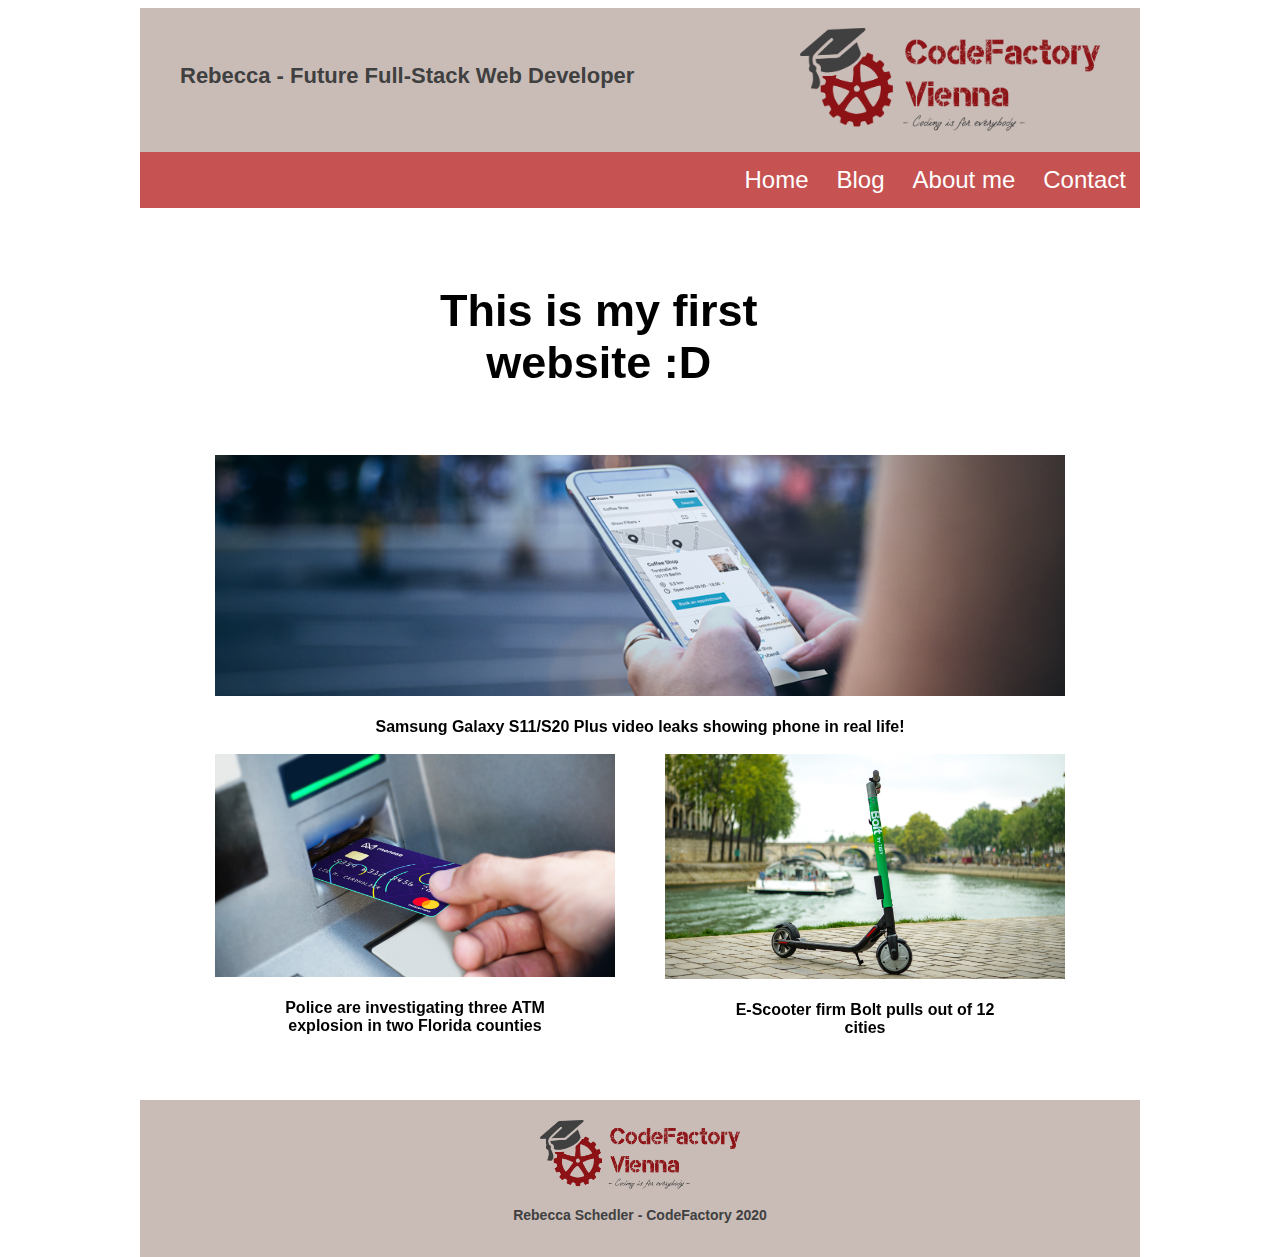
<file: index.html>
<!DOCTYPE html>
<html lang="en">
<head>
	<meta charset="utf-8">
	<title>CodeReview 01 Rebecca Schedler</title>
	<link rel='stylesheet' type='text/css' href='styles.css'>
</head>

<body>
	<div class="container">
	<header>
		<div id="header">
		<H1>Rebecca - Future Full-Stack Web Developer</H1>
		<div id="logotop">
			<img src="img/logo.png" alt="Logo CodeFactory Vienna" width="300px">		
		</div>
		</div>
	</header>
	
	<nav>
		<ul>
			<li><a href="Contact.html">Contact</a></li>
			<li><a href="AboutMe.html">About me</a></li>
			<li><a href="Blog.html">Blog</a></li>
			<li><a href="index.html">Home</a></li>			
		</ul>
	</nav>

	<main>
		<p id="first"><b>This is my first<br> website :D</b></p>

		<div class="container2">
			
			<div id="firstimg">
			<img src="img/Phone_cropped.png" alt="Smart Phone in hand" width="850px">
			<h3>Samsung Galaxy S11/S20 Plus video leaks showing phone in real life!</h3>
			</div>

			<div id="secondimg">
			<img src="img/Debit_card_ATM.jpg" alt="Debit card at ATM" width="400px">
			<h3>Police are investigating three ATM <br> explosion in two Florida counties</h3>
			</div>
	
			<div id="thirdimg">
			<img src="img/Taxify-Scooters.jpg" alt="E-Scooter standing next to a river" width="400px">
			<h3>E-Scooter firm Bolt pulls out of 12 <br> cities</h3>
			</div>
		</div>
	</main>

	<footer>
		<span id="logoende"><img src="img/logo.png" alt="Logo CodeFactory Vienna" width="200px"></span>
		<p id=copy><b>Rebecca Schedler - CodeFactory 2020<b></p>
	</footer>
</div>
</body>
</html>
</file>
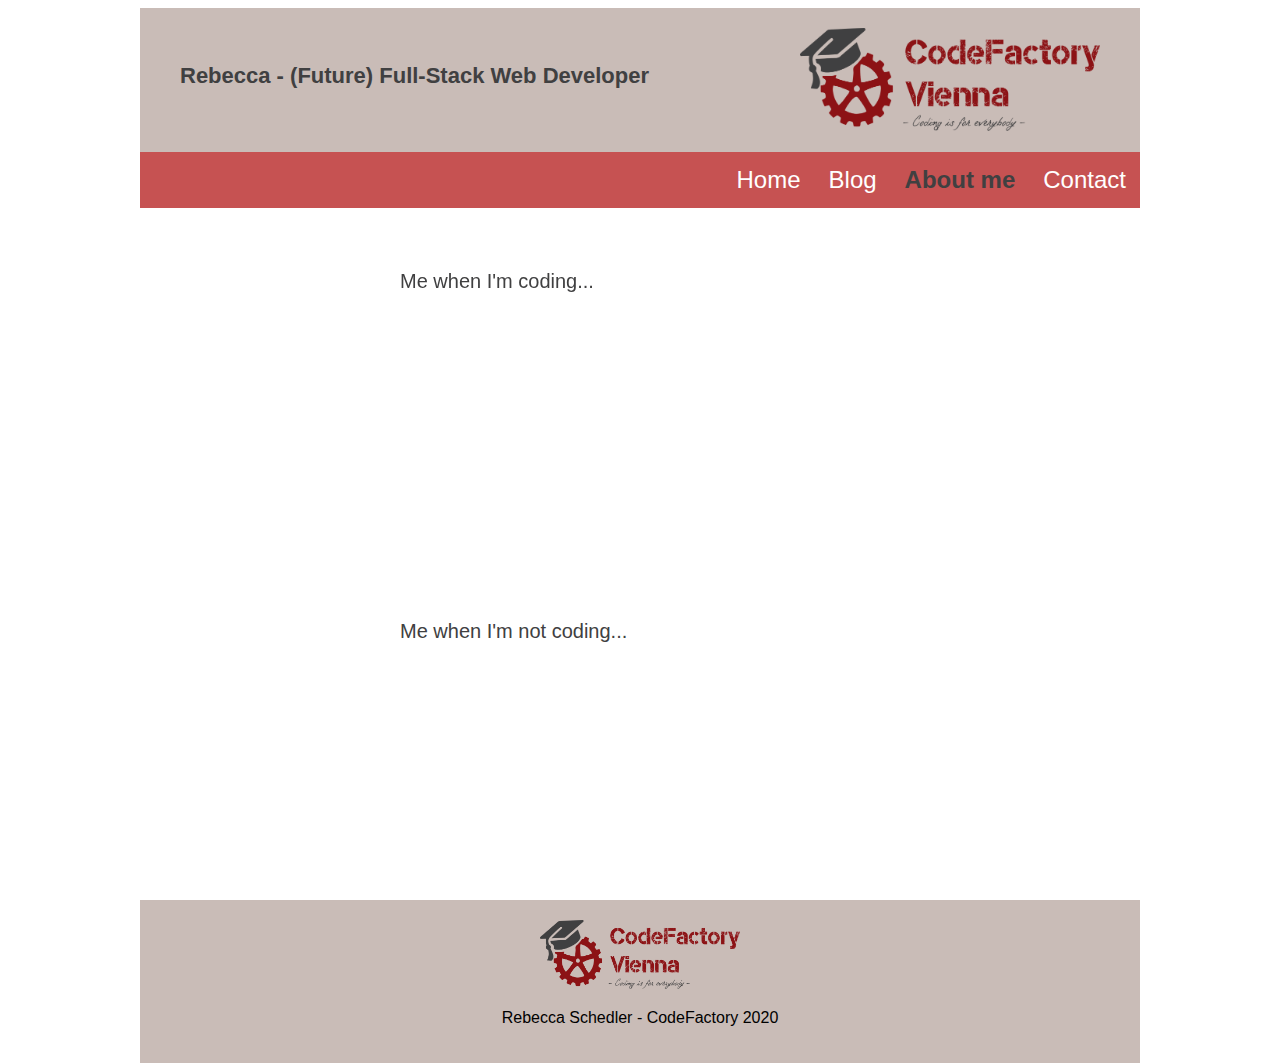
<file: AboutMe.html>
<!DOCTYPE html>
<html lang="en">
<head>
	<meta charset="utf-8">
	<title>CodeReview 01 Rebecca Schedler</title>
	<link rel='stylesheet' type='text/css' href='styles.css'>
	<!-- Tried the external stylesheet, but it didn't work -->
	<style> 
		.container {
		width: 1000px;
   		margin: 0px auto;
   		}
		#MeText {
		text-align: center;
		font-size: 20px;
		color: #404041;
		position: absolute;
		left: 400px;
		top: 250px;
		}
		#MeText2{
		text-align: center;
		font-size: 20px;
		color: #404041;
		position: absolute;
		left: 400px;
		top: 600px;
		}
		#Video {
		position: absolute;
		left: 400px;
		top: 300px;
		}
		#Video2 {
		position: absolute;
		left: 400px;
		top: 650px;
		}
		#Me {
		color: #404041
		}
		footer {
		text-align: center;
		background-color: #C9BCB7;
		position: absolute;
		top: 900px;
		width: 1000px;
		padding-top: 20px;
		padding-bottom: 20px;
		}
		#copy {
		font-size: 14px;
		color: #404041;
		}
	</style>

</head>

<body>
	<div class="container">
	<header>
		<div id="header">
		<H1>Rebecca - (Future) Full-Stack Web Developer</H1>
		<div id="logotop">
			<img src="img/logo.png" alt="Logo CodeFactory Vienna" width="300px">		
		</div>
		</div>
	</header>
	
	<nav>
		<ul>
			<li><a href="Contact.html">Contact</a></li>
			<li><a id="Me" href="AboutMe.html"><b>About me</b></a></li>
			<li><a href="Blog.html">Blog</a></li>
			<li><a href="index.html">Home</a></li>			
		</ul>
	</nav>
	<main>
		<div id="MeText">
		 <p>Me when I'm coding...</p>
		</div>
		<div id=Video>
		<iframe src="https://giphy.com/embed/5Zesu5VPNGJlm" width="480" height="270" frameBorder="0" allowfullscreen></iframe>
		</div>

		<div id="MeText2">
		 <p>Me when I'm not coding...</p>
		</div>
		<div id="Video2">
    	<iframe src="https://giphy.com/embed/oqyKi6VA1du8M" width="480" height="216" frameBorder="0" allowFullScreen></iframe></p>
		</div>
	</main>
	<footer>
		<span id="logoende"><img src="img/logo.png" alt="Logo CodeFactory Vienna" width="200px"></span>
		<p>Rebecca Schedler - CodeFactory 2020</p>
	</footer>
	</body>
</html>
</file>
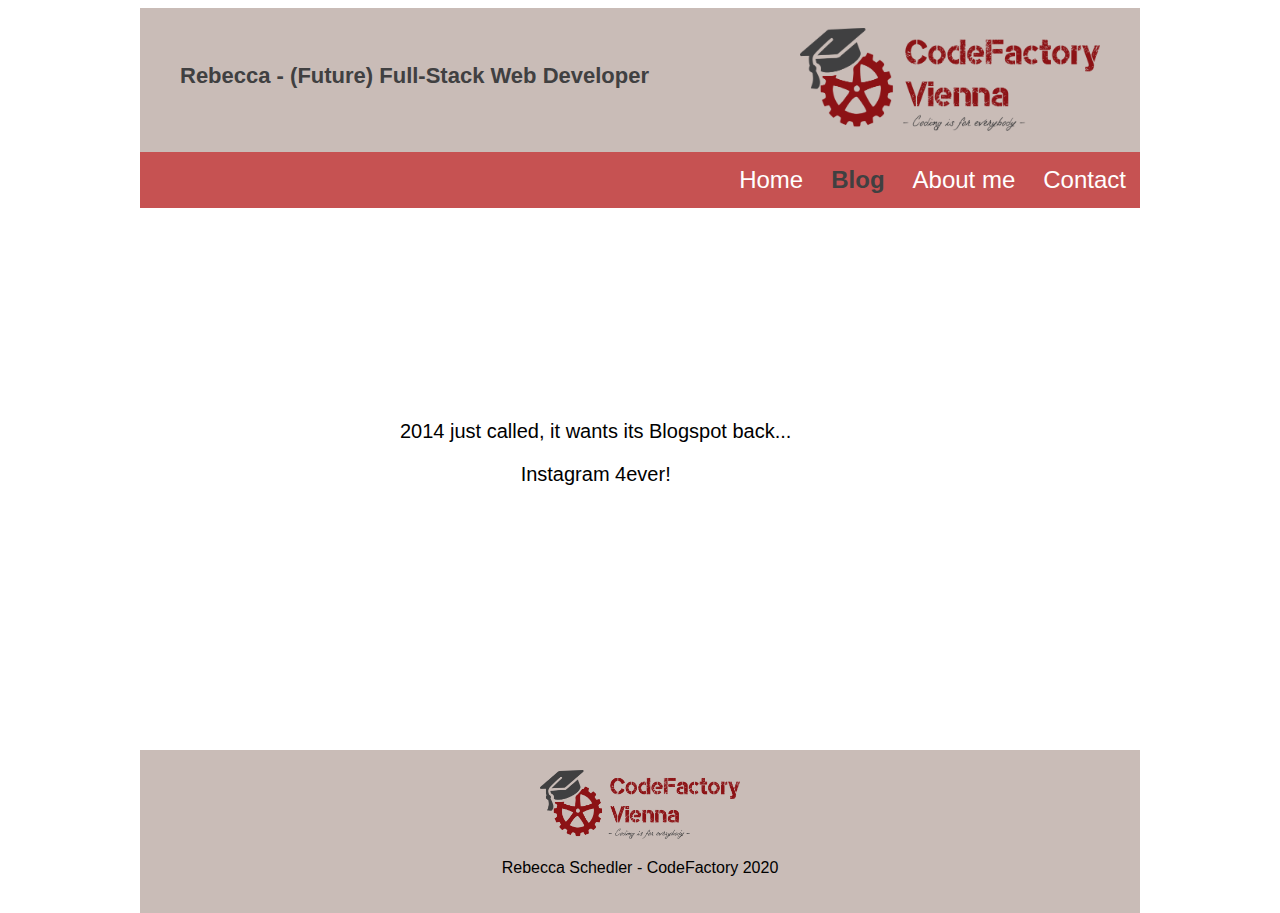
<file: Blog.html>
<!DOCTYPE html>
<html lang="en">
<head>
	<meta charset="utf-8">
	<title>CodeReview 01 Rebecca Schedler</title>
	<link rel='stylesheet' type='text/css' href='styles.css'>
		<!-- Tried the external stylesheet, but it didn't work -->
	<style> 
		.container {
		width: 1000px;
   		margin: 0px auto;
   		}
		#Blogtext {
		text-align: center;
		font-size: 20px;
		position: absolute;
		left: 400px;
		top: 400px;
		}
		#Blog {
			color: #404041
		}
		footer {
		text-align: center;
		background-color: #C9BCB7;
		position: absolute;
		top: 750px;
		width: 1000px;
		padding-top: 20px;
		padding-bottom: 20px;
		}
		#copy {
		font-size: 14px;
		color: #404041;
		}
	</style>

</head>

<body>
	<div class="container">
	<header>
		<div id="header">
		<H1>Rebecca - (Future) Full-Stack Web Developer</H1>
		<div id="logotop">
			<img src="img/logo.png" alt="Logo CodeFactory Vienna" width="300px">		
		</div>
		</div>
	</header>
	
	<nav>
		<ul>
			<li><a href="Contact.html">Contact</a></li>
			<li><a href="AboutMe.html">About me</a></li>
			<li><a id="Blog" href="Blog.html"><b>Blog</b></a></li>
			<li><a href="index.html">Home</a></li>			
		</ul>
	</nav>

	<main>
		<div id="Blogtext">
		<p>2014 just called, it wants its Blogspot back...</p>
		<p>Instagram 4ever! </p>
		</div>
	</main>
	<footer>
		<span id="logoende"><img src="img/logo.png" alt="Logo CodeFactory Vienna" width="200px"></span>
		<p>Rebecca Schedler - CodeFactory 2020</p>
	</footer>
	</div>
</body>
</html>
</file>
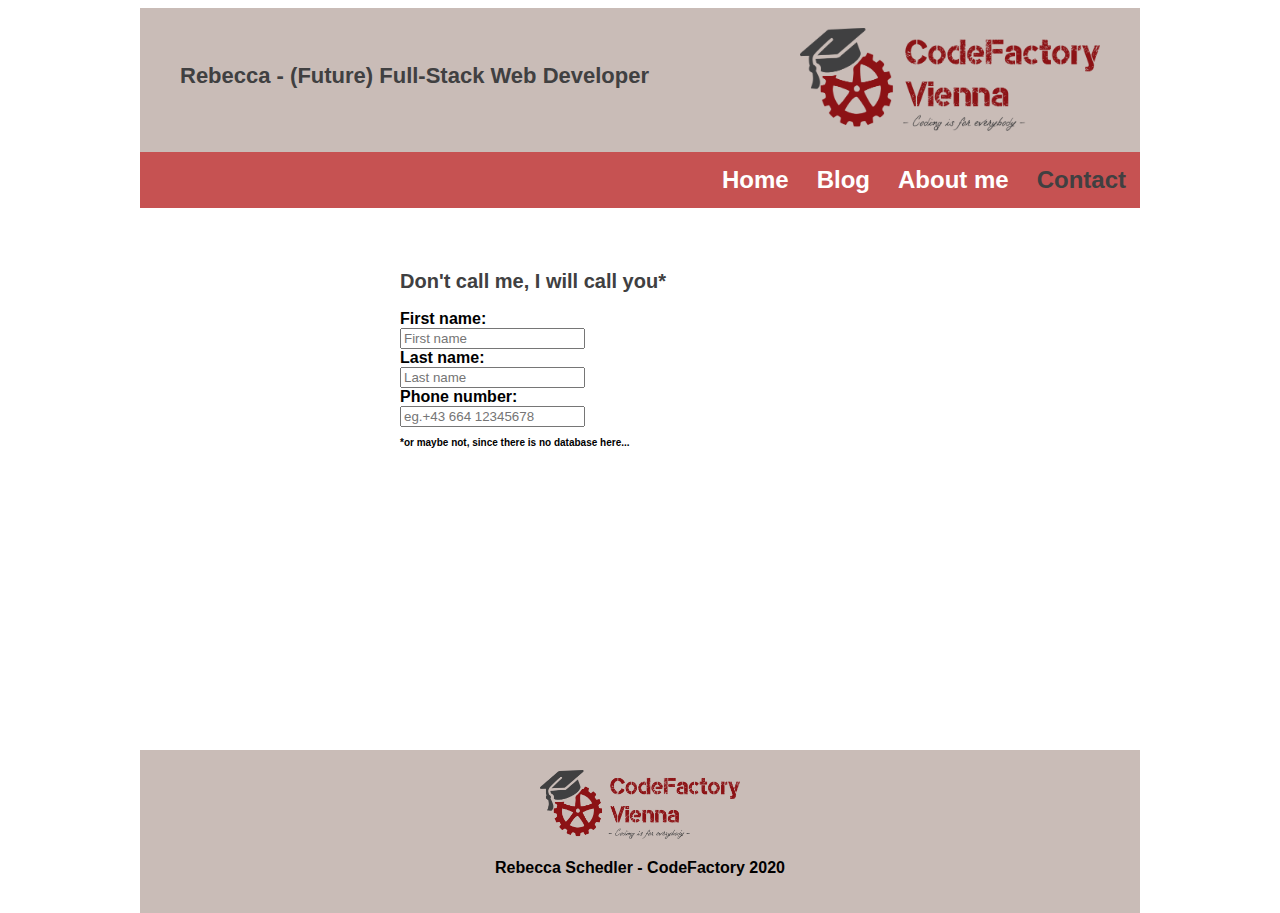
<file: Contact.html>
<!DOCTYPE html>
<html lang="en">
<head>
	<meta charset="utf-8">
	<title>CodeReview 01 Rebecca Schedler</title>
	<link rel='stylesheet' type='text/css' href='styles.css'>
<!-- Tried the external stylesheet, but it didn't work -->
	<style> 
		.container {
		width: 1000px;
   		margin: 0px auto;
   		}
		#ContactText {
		text-align: center;
		font-size: 20px;
		color: #404041;
		position: absolute;
		left: 400px;
		top: 250px;
		}
		#Form {
		position: absolute;
		left: 400px;
		top: 310px;
		}
		#Contact {
		color: #404041
		}
		#disclaimer {
		font-size: 10px;
		}
		footer {
		text-align: center;
		background-color: #C9BCB7;
		position: absolute;
		top: 750px;
		width: 1000px;
		padding-top: 20px;
		padding-bottom: 20px;
		}
		#copy {
		font-size: 14px;
		color: #404041;
		}
	</style>
</head>

<body>
	<div class="container">
	<header>
		<div id="header">
		<H1>Rebecca - (Future) Full-Stack Web Developer</H1>
		<div id="logotop">
			<img src="img/logo.png" alt="Logo CodeFactory Vienna" width="300px">		
		</div>
		</div>
	</header>
	
	<nav>
		<ul>
			<li><a id="Contact" href="Contact.html"><b>Contact<b></a></li>
			<li><a href="AboutMe.html">About me</a></li>
			<li><a href="Blog.html">Blog</a></li>
			<li><a href="index.html">Home</a></li>			
		</ul>
	</nav>
	<main>
		<div id="ContactText">
			<p>Don't call me, I will call you*</p>
		</div>

		<form>
		<div id="Form">
			First name:<br>
			<input type="text" name="firstname" placeholder="First name"><br>
			Last name:<br>
			<input type="text" name="lastname"  placeholder="Last name"><br>
			Phone number:<br>
			<input type="phone" name="phone number"  placeholder="eg.+43 664 12345678">
			<p id="disclaimer">*or maybe not, since there is no database here...</p>
		</div>

		</form>
		

	</main>

	<footer>
		<span id="logoende"><img src="img/logo.png" alt="Logo CodeFactory Vienna" width="200px"></span>
		<p>Rebecca Schedler - CodeFactory 2020</p>
	</footer>
</div>
</body>
</html>
</file>
<file: styles.css>
body {
    font-family: 'Helvetica Bold', Verdana, Arial, sans-serif;
 }

.container {
	width: 1000px;
   	margin: 0px auto;
 }

.container2 {
	width: 850px;
	margin: 75px;
	padding: 0px;
	position: absolute;
	top: 380px;
}

/* Header */
#header {
	margin: 0px;
	background-color: #C9BCB7;
	position: fixed;
	width: 1000px;
}
h1 {
	position: absolute;
	margin-top: 35px;
	margin-left: 40px;
	text-align: left;
	font-size: 22px;
	color: #404041;
	top: 20px;
}
#logotop {
	float:  right;
	margin: 20px;
	margin-right: 40px;
}


/* Navigation */
ul {
	list-style-type: none;
	margin: 0;
	padding: 0;
	background-color: #C65252;
	position: fixed;
	top: 152px;
	width: 1000px;
}
li {
	float: right;
}
li a {
     display: block;
     color: white;
     font-size: 24px;
     text-align: center;
     padding: 14px 14px;
     text-decoration: none;
 }


/* Main */

#first {
	position: absolute;
	top: 190px;
	font-size: 45px;
	text-align: center;
	margin-left: 250px;
	margin-right: 250px;
	padding: 50px;
}

#firstimg {}

#secondimg{
	float: left;
	margin: 0px;
	padding: 0px;
	top: 200px;
}

#thirdimg{
	float: right;
	margin: 0px;
	padding: 0px;
}

h3 {
	text-align: center;
	font-size: 16px;
	padding: 2px;


}

/*Footer */
footer {
	text-align: center;
	background-color: #C9BCB7;
	position: absolute;
	top: 1100px;
	width: 1000px;
	padding-top: 20px;
	padding-bottom: 20px;
}
#copy {
	font-size: 14px;
	color: #404041;
}
</file>
